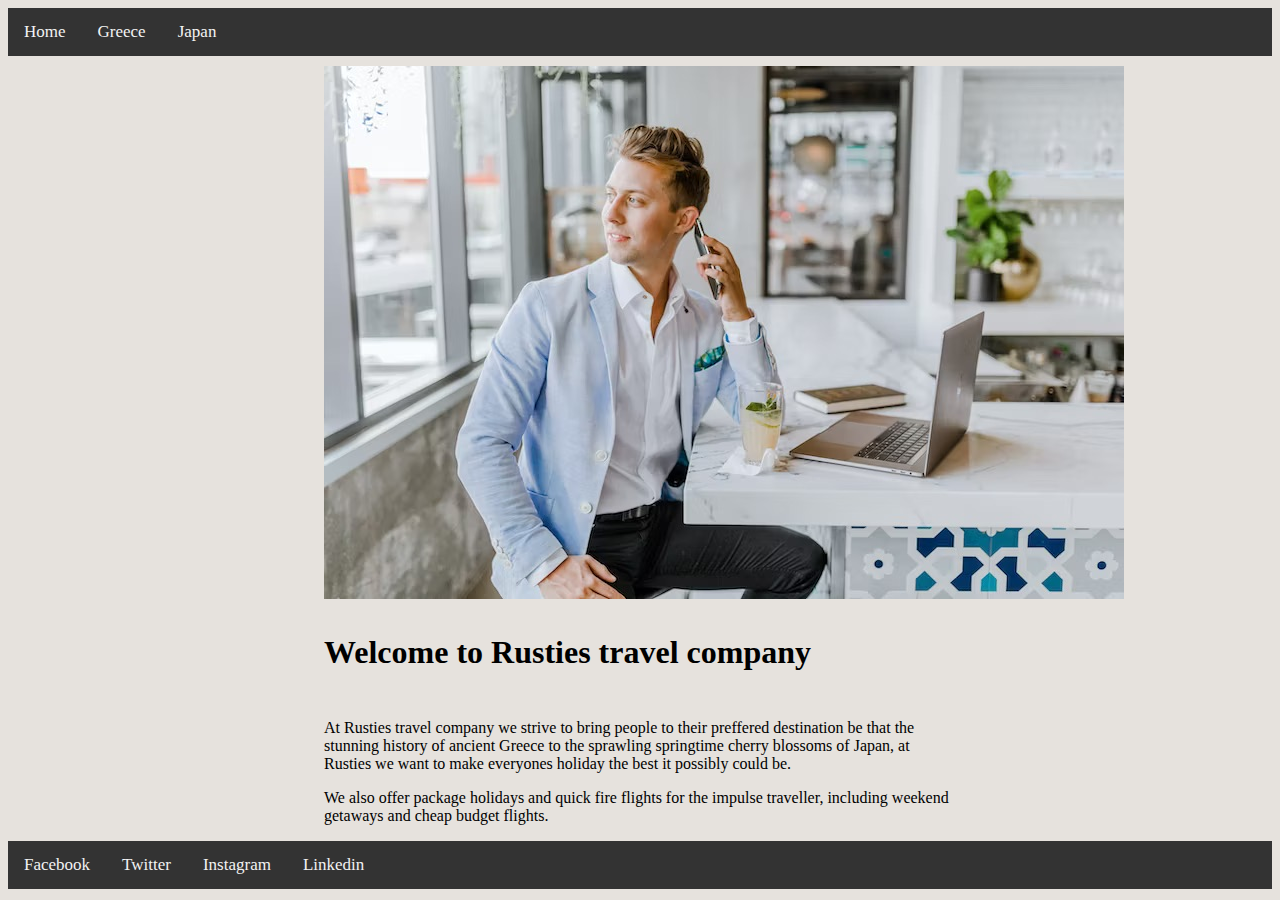
<file: index.html>
<!DOCTYPE html>
<html lang="en">
<head>
    <meta charset="UTF-8">
    <link rel="stylesheet" href="style.css">
    <title>Document</title>
    <style>
        body {
            background: rgb(230, 226, 221);
        }
    </style>
</head>
<body>

<div class="topnav">
    <a href="index.html">Home</a>
    <a href="greece.html">Greece</a>
    <a href="japan.html">Japan</a>
</div>
<div class="img">
    <img src="travel_agency.jpeg" alt="A man sitting at a desk, whilst looking out the window">
</div>
<div class="Header">
<h1>Welcome to Rusties travel company</h1> 
</div>
<div class="Paragraph1">
<p>At Rusties travel company we strive to bring people to their preffered destination be that the stunning history of ancient Greece to the sprawling springtime cherry blossoms of
    Japan, at Rusties we want to make everyones holiday the best it possibly could be.
</p>
<p>
    We also offer package holidays and quick fire flights for the impulse traveller, including weekend getaways and cheap budget flights.
</p>
</div>
<div class="bottomnav">
    <a href="https://www.facebook.com/">Facebook</a>
    <a href="https://twitter.com/home">Twitter</a>
    <a href="https://www.instagram.com/">Instagram</a>
    <a href="https://uk.linkedin.com/">Linkedin</a>
</div>


</body>
</html>
</file>
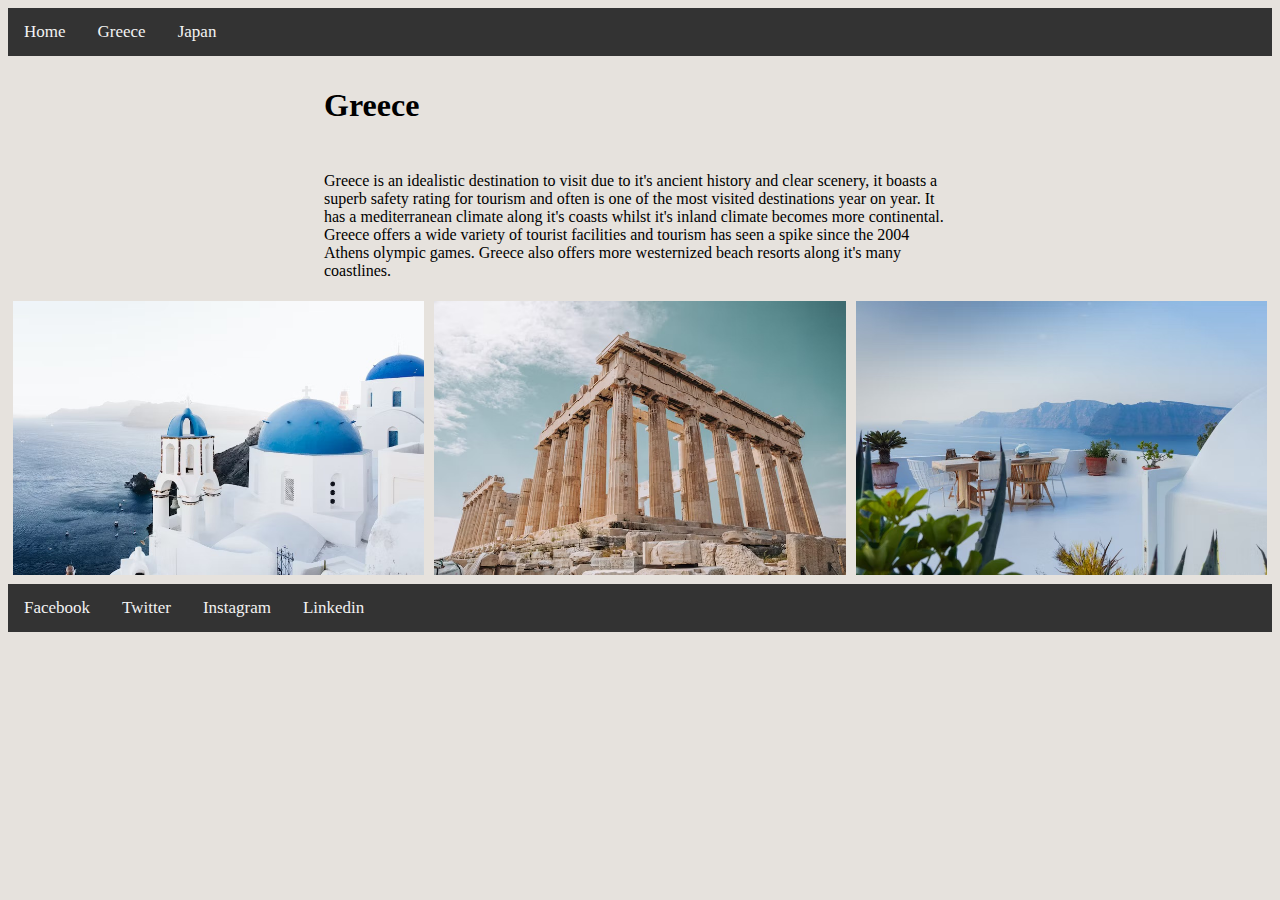
<file: greece.html>
<!DOCTYPE html>
<html lang="en">
<head>
    <meta charset="UTF-8">
    <link rel="stylesheet" href="style.css">
    <title>Document</title>
    <style>
        body {
            background: rgb(230, 226, 221);
        }
    </style>
</head>
<body>

<div class="topnav">
    <a href="index.html">Home</a>
    <a href="greece.html">Greece</a>
    <a href="japan.html">Japan</a>
</div>
<div class="Header">
<h1>Greece</h1> 
</div>
<div class="Paragraph1">
<p>Greece is an idealistic destination to visit due to it's ancient history and clear scenery, it boasts a superb safety rating for tourism and often is one of the most visited
    destinations year on year. It has a mediterranean climate along it's coasts whilst it's inland climate becomes more continental.

    Greece offers a wide variety of tourist facilities and tourism has seen a spike since the 2004 Athens olympic games. Greece also offers more westernized beach resorts along
    it's many coastlines.
</p>
</div>
<div class="row">
    <div class="greece_img">
    <img src="greece_1.jpeg" alt="A picture of the famous white houses of Greece with the blue roofs" style="width:100%">
    </div>
    <div class="greece_img">
    <img src="greece_2.jpeg" alt="A picture of the parthenon"style="width:100%">
    </div>
    <div class="greece_img">
    <img src="greece_3.jpeg" alt="A scenic view of the ocean with some hills in the background"style="width:100%">
    </div>
</div>
<div class="bottomnav">
    <a href="https://www.facebook.com/">Facebook</a>
    <a href="https://twitter.com/home">Twitter</a>
    <a href="https://www.instagram.com/">Instagram</a>
    <a href="https://uk.linkedin.com/">Linkedin</a>
</div>
</file>
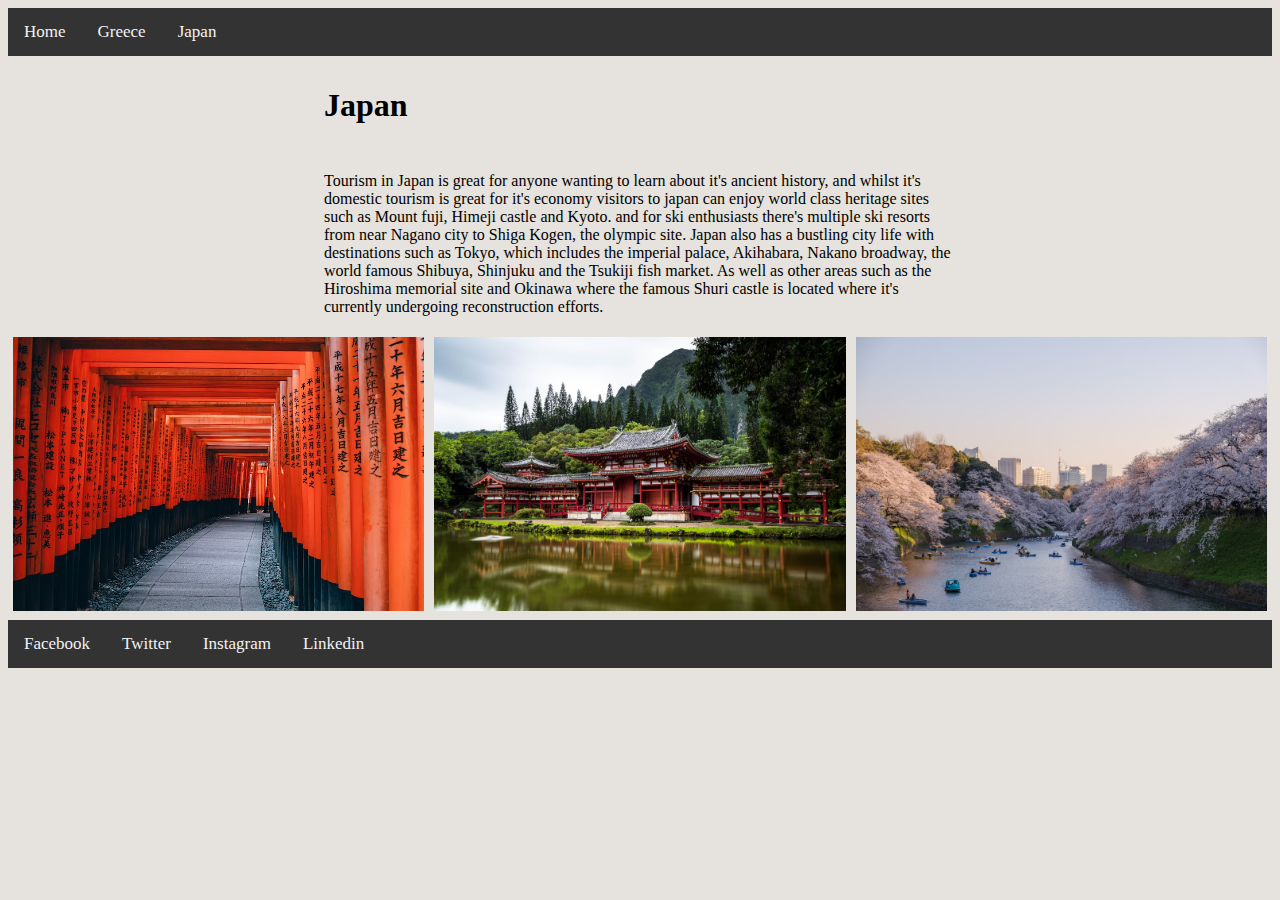
<file: japan.html>
<!DOCTYPE html>
<html lang="en">
<head>
    <meta charset="UTF-8">
    <link rel="stylesheet" href="style.css">
    <title>Document</title>
    <style>
        body {
            background: rgb(230, 226, 221);
        }
    </style>
</head>
<body>

<div class="topnav">
    <a href="index.html">Home</a>
    <a href="greece.html">Greece</a>
    <a href="japan.html">Japan</a>
</div>
<div class="Header">
<h1>Japan</h1> 
</div>
<div class="Paragraph1">
<p>Tourism in Japan is great for anyone wanting to learn about it's ancient history, and whilst it's domestic tourism is great for it's economy visitors to japan can enjoy
    world class heritage sites such as Mount fuji, Himeji castle and Kyoto. and for ski enthusiasts there's multiple ski resorts from near Nagano city to Shiga Kogen, 
    the olympic site.

    Japan also has a bustling city life with destinations such as Tokyo, which includes the imperial palace, Akihabara, Nakano broadway, the world famous Shibuya, Shinjuku
    and the Tsukiji fish market. As well as other areas such as the Hiroshima memorial site and Okinawa where the famous Shuri castle is located where it's currently undergoing 
    reconstruction efforts.
</p>
</div>
<div class="row">
    <div class="greece_img">
    <img src="japan_3.jpeg" alt="A picture the red tori gate pathway" style="width:100%">
    </div>
    <div class="greece_img">
    <img src="japan_4.jpeg" alt="A shot of the Byodo-in temple"style="width:100%">
    </div>
    <div class="greece_img">
    <img src="japan_5.jpeg" alt="A lovely view of the Chidorigafuchi Moat with cherry blossom trees blooming"style="width:100%">
    </div>
</div>
<div class="bottomnav">
    <a href="https://www.facebook.com/">Facebook</a>
    <a href="https://twitter.com/home">Twitter</a>
    <a href="https://www.instagram.com/">Instagram</a>
    <a href="https://uk.linkedin.com/">Linkedin</a>
</div>
</file>
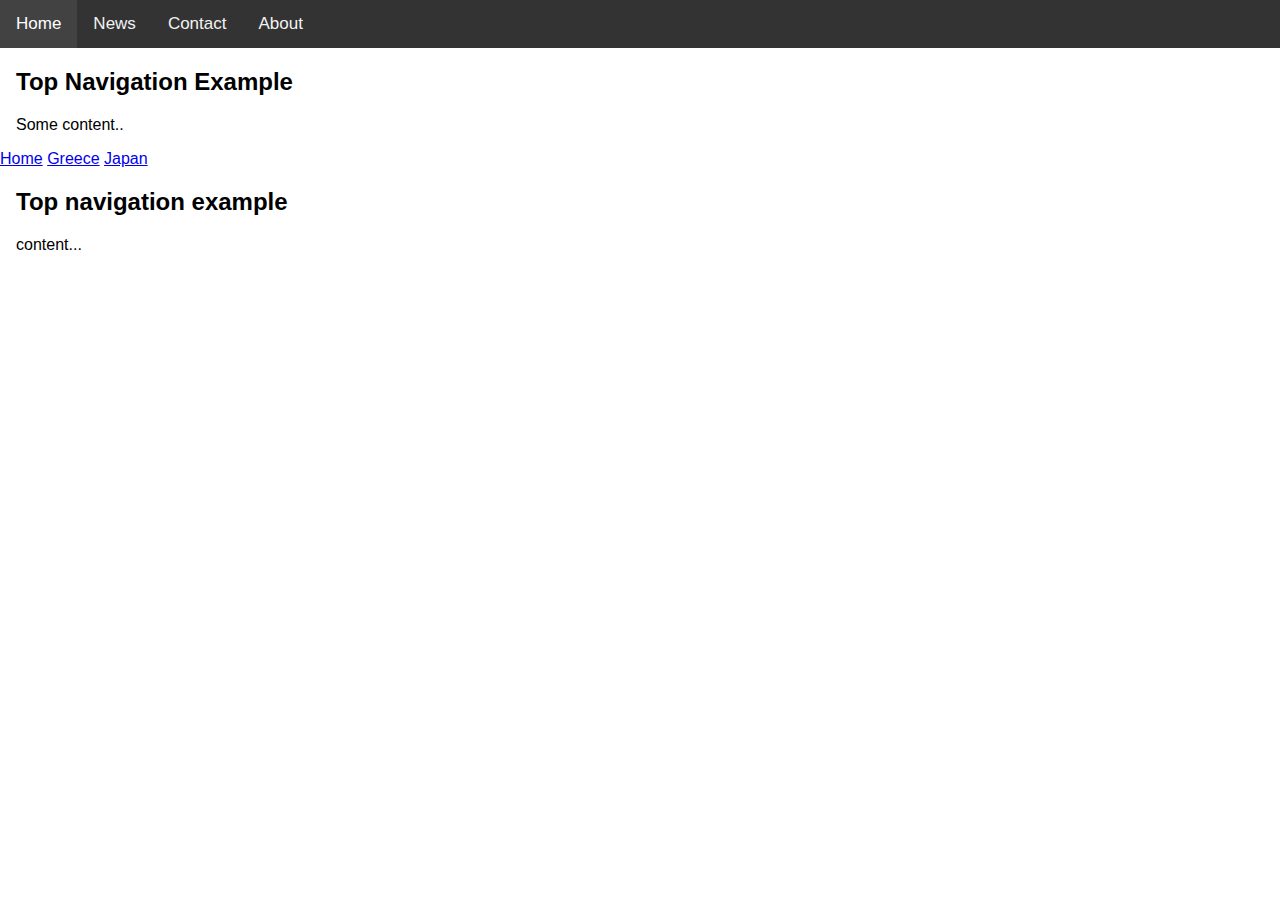
<file: testing.html>
<!DOCTYPE html>
<html>
<head>
<meta name="viewport" content="width=device-width, initial-scale=1">
<style>
body {
  margin: 0;
  font-family: Arial, Helvetica, sans-serif;
}

.topnav {
  overflow: hidden;
  background-color: #333;
}

.topnav a {
  float: left;
  color: #f2f2f2;
  text-align: center;
  padding: 14px 16px;
  text-decoration: none;
  font-size: 17px;
}

.topnav a:hover {
  background-color: #ddd;
  color: black;
}

.topnav a.active {
  background-color: #424242;
  color: white;
}
</style>
</head>
<body>

<div class="topnav">
  <a class="active" href="#home">Home</a>
  <a href="#news">News</a>
  <a href="#contact">Contact</a>
  <a href="#about">About</a>
</div>

<div style="padding-left:16px">
  <h2>Top Navigation Example</h2>
  <p>Some content..</p>
</div>

</body>
</html>

<!DOCTYPE html>
<html lang="en">
<head>
    <meta charset="UTF-8">
    <meta name="veiwport" content="width=device-width, initial-scale=1"
    <link rel="stylesheet" href="style.css">
    <Title>Document</Title>
</head>
<body>

    <div class="navbar">
        <a class="active" href="#home">Home</a>
        <a href="greece.html">Greece</a>
        <a href="japan.html">Japan</a>
    </div>
    <div style="padding-left:16px">
        <h2>Top navigation example</h2>
        <p>content...</p>
    </div>

</body>
</html>
</file>
<file: style.css>
/* Background for nav bar */
.topnav {
    background-color: #333;
    overflow: hidden;
  }
  
  /* Links for nav bar */
  .topnav a {
    float: left;
    color: #f2f2f2;
    text-align: center;
    padding: 14px 16px;
    text-decoration: none;
    font-size: 17px;
  }
  
  /* Colour change on hover */
  .topnav a:hover {
    background-color: #ddd;
    color: black;
  }
  
 /* Secondary colour change (it all inverts essentially) */
  .topnav a.active {
    background-color: #424242;
    color: white;
  }

.img {
    display: block;
    padding-top: 10px;
    margin-left: auto;
    margin-right: auto;
    width: 50%;
  }
.Header {
    
    display: block;
    padding-top: 10px;
    margin-left: auto;
    margin-right: auto;
    width: 50%;
    background-color: rgb(230, 226, 221);
}
.Paragraph1 {
    display: block;
    padding-top: 10px;
    margin-left: auto;
    margin-right: auto;
    width: 50%;
    background-color: rgb(230, 226, 221);
}
.greece_img{
    float:left;
    width:33.33%;
    padding:5px
}
.row::after {
    content: "";
    clear: both;
    display: table;
}
.row {
    display: flex;
  }
  
  .column {
    flex: 33.33%;
    padding: 5px;
  }

/* Background for nav bar */
.bottomnav {
  background-color: #333;
  overflow: hidden;
}

/* Links for nav bar */
.bottomnav a {
  float: left;
  color: #f2f2f2;
  text-align: center;
  padding: 14px 16px;
  text-decoration: none;
  font-size: 17px;
}

/* Colour change on hover */
.bottomnav a:hover {
  background-color: #ddd;
  color: black;
}

/* Secondary colour change (it all inverts essentially) */
.bottomnav a.active {
  background-color: #424242;
  color: white;
}
</file>
